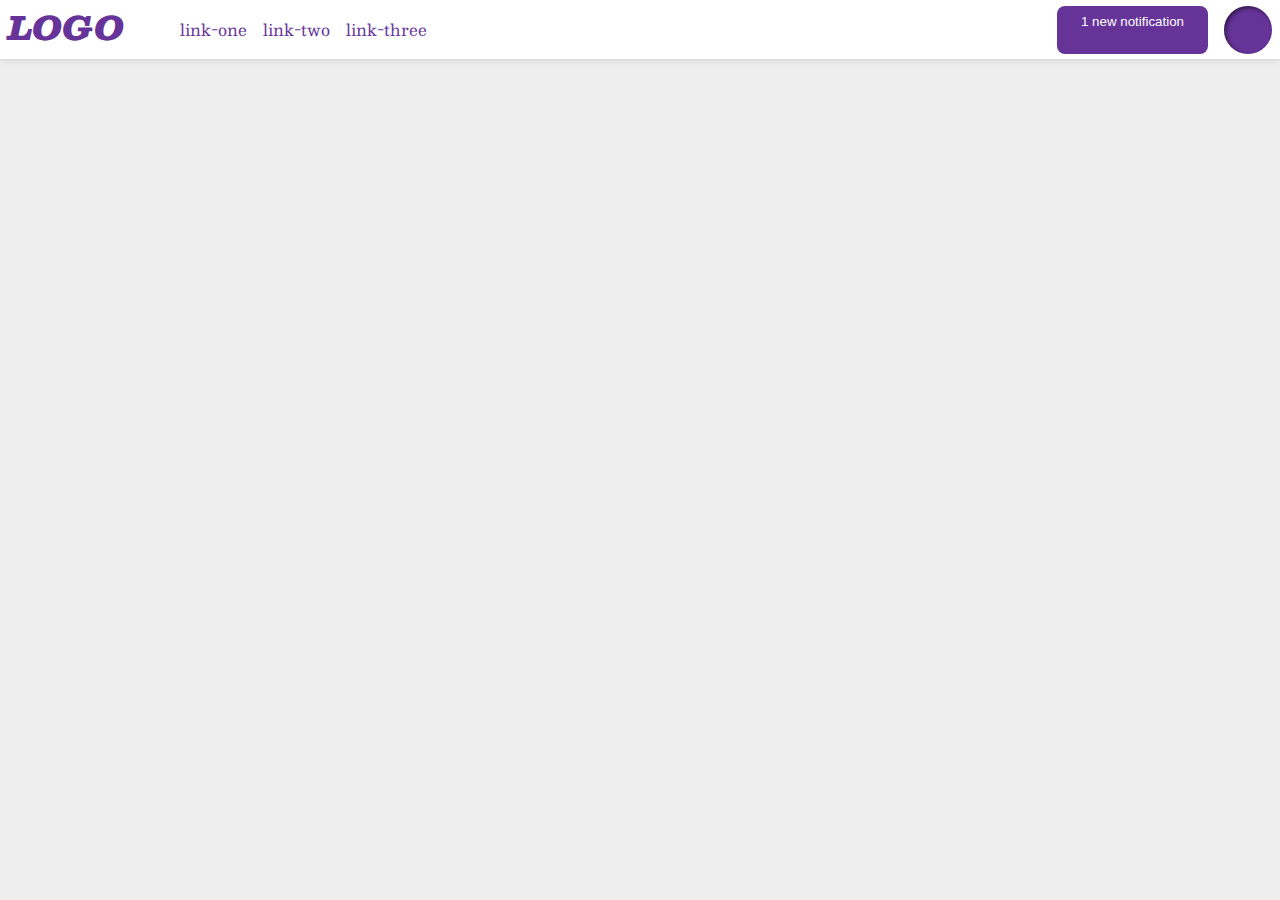
<file: flex/03-flex-header-2/index.html>
<!DOCTYPE html>
<html lang="en">
  <head>
    <meta charset="UTF-8">
    <meta http-equiv="X-UA-Compatible" content="IE=edge">
    <meta name="viewport" content="width=device-width, initial-scale=1.0">
    <title>Flex Header 2</title>
    <link rel="stylesheet" href="style.css">
  </head>
  <body>
    <div class="header">
      <div class="navigate">
      <div class="logo">
        LOGO
      </div>
      <ul class="links">
        <li><a href="google.com">link-one</a></li>
        <li><a href="google.com">link-two</a></li>
        <li><a href="google.com">link-three</a></li>
      </ul>
    </div>
    <div class="personal">
      <button class="notifications">
        1 new notification
      </button>
      <div class="profile-image"></div>
      </div>
      </div>
  </body>
</html>
</file>
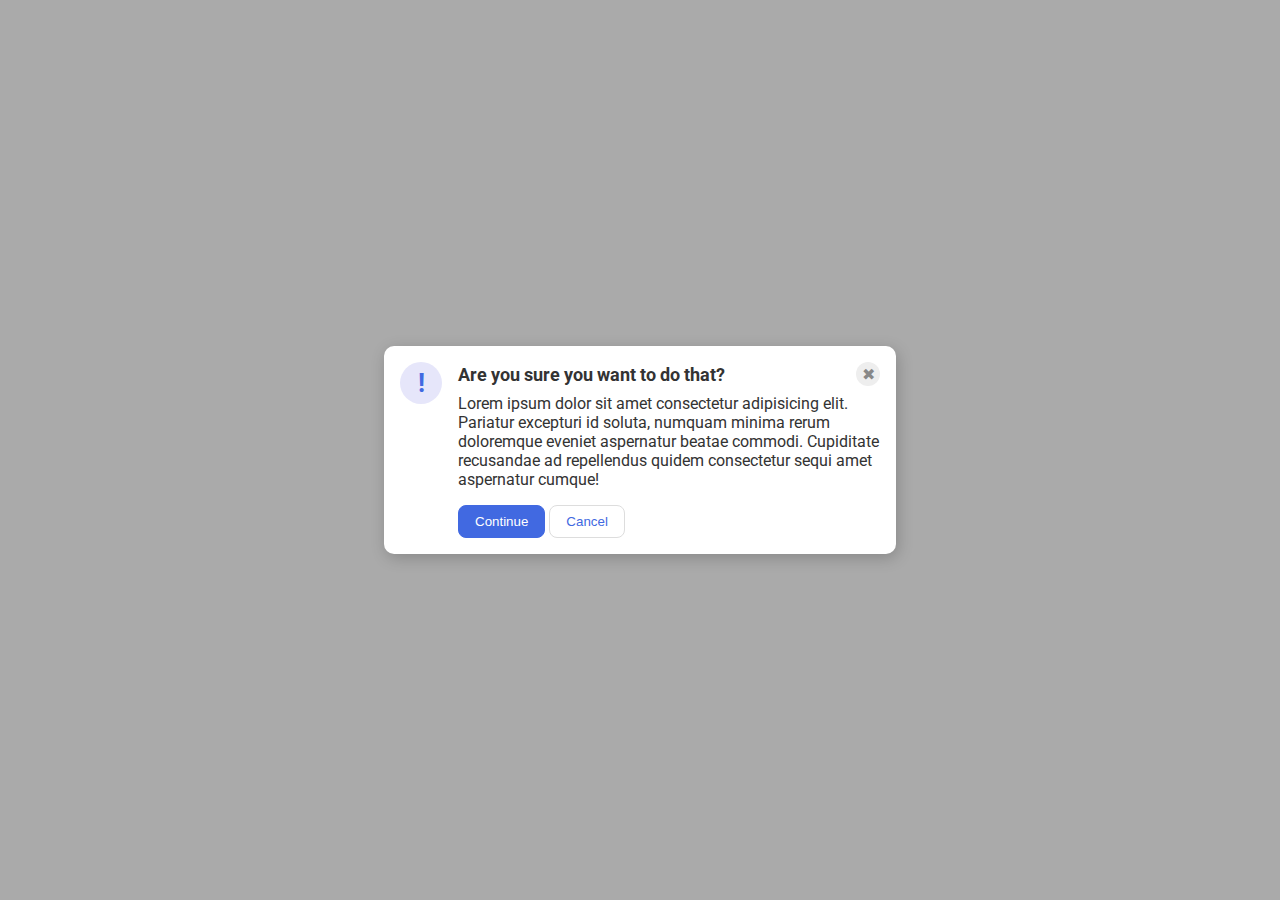
<file: flex/05-flex-modal/index.html>
<!DOCTYPE html>
<html lang="en">
  <head>
    <meta charset="UTF-8">
    <meta http-equiv="X-UA-Compatible" content="IE=edge">
    <meta name="viewport" content="width=device-width, initial-scale=1.0">
    <link rel="stylesheet" href="style.css">
    <title>Modal</title>
  </head>
  <body>
    <div class="modal">
      <div class="icon">!</div>
      <div class="alert">
        <div class="header">Are you sure you want to do that?
          <div class="close-button">✖</div>
        </div>
      <div class="text">Lorem ipsum dolor sit amet consectetur adipisicing elit. Pariatur excepturi id soluta, numquam minima rerum doloremque eveniet aspernatur beatae commodi. Cupiditate recusandae ad repellendus quidem consectetur sequi amet aspernatur cumque!</div>
      <button class="continue">Continue</button>
      <button class="cancel">Cancel</button>
    </div>
    </div>
  </body>
</html>
</file>
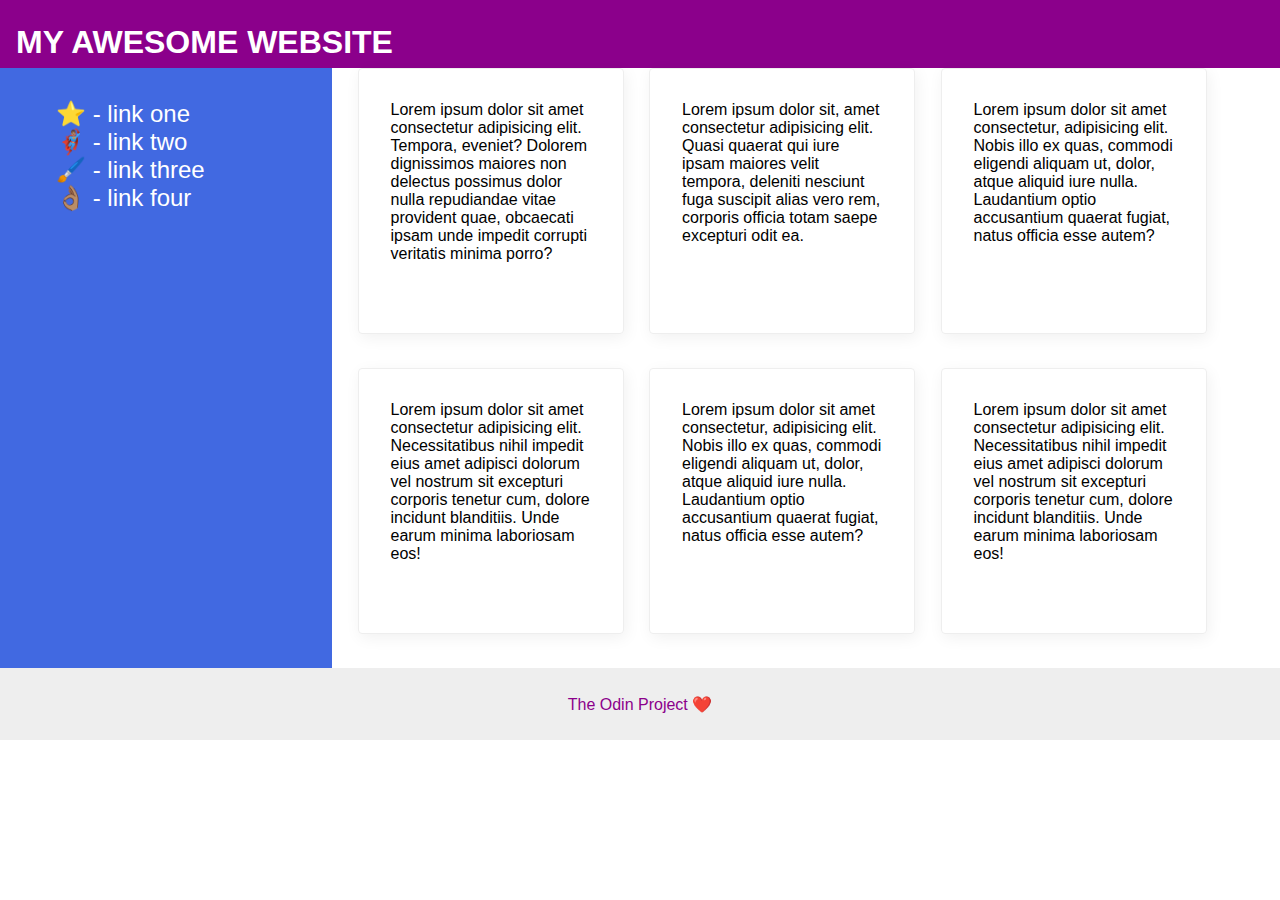
<file: flex/07-flex-layout-2/index.html>
<!DOCTYPE html>
<html lang="en">
  <head>
    <meta charset="UTF-8">
    <meta http-equiv="X-UA-Compatible" content="IE=edge">
    <meta name="viewport" content="width=device-width, initial-scale=1.0">
    <title>The Holy Grail</title>
    <link rel="stylesheet" href="style.css">
  </head>
  <body>
    <div class="header">
      MY AWESOME WEBSITE
    </div>

    <div class="information">
      <div class="sidebar">
        <ul>
          <li><a href="#">⭐ - link one</a></li>
          <li><a href="#">🦸🏽‍♂️ - link two</a></li>
          <li><a href="#">🖌️ - link three</a></li>
          <li><a href="#">👌🏽 - link four</a></li>
        </ul>
      </div> 
      
      <div class="deck">
        <div class="card">Lorem ipsum dolor sit amet consectetur adipisicing elit. Tempora, eveniet? Dolorem dignissimos maiores non delectus possimus dolor nulla repudiandae vitae provident quae, obcaecati ipsam unde impedit corrupti veritatis minima porro?</div>
        <div class="card">Lorem ipsum dolor sit, amet consectetur adipisicing elit. Quasi quaerat qui iure ipsam maiores velit tempora, deleniti nesciunt fuga suscipit alias vero rem, corporis officia totam saepe excepturi odit ea.</div>
        <div class="card">Lorem ipsum dolor sit amet consectetur, adipisicing elit. Nobis illo ex quas, commodi eligendi aliquam ut, dolor, atque aliquid iure nulla. Laudantium optio accusantium quaerat fugiat, natus officia esse autem?</div>
        <div class="card">Lorem ipsum dolor sit amet consectetur adipisicing elit. Necessitatibus nihil impedit eius amet adipisci dolorum vel nostrum sit excepturi corporis tenetur cum, dolore incidunt blanditiis. Unde earum minima laboriosam eos!</div>
        <div class="card">Lorem ipsum dolor sit amet consectetur, adipisicing elit. Nobis illo ex quas, commodi eligendi aliquam ut, dolor, atque aliquid iure nulla. Laudantium optio accusantium quaerat fugiat, natus officia esse autem?</div>
        <div class="card">Lorem ipsum dolor sit amet consectetur adipisicing elit. Necessitatibus nihil impedit eius amet adipisci dolorum vel nostrum sit excepturi corporis tenetur cum, dolore incidunt blanditiis. Unde earum minima laboriosam eos!</div>
      </div>
    </div>
      
    <div class="footer">
      The Odin Project ❤️
    </div>

    <!--The changes on yhis HTML were in fact my changes, so I did obtain the solution for this on my own-->

  </body>
</html>
</file>
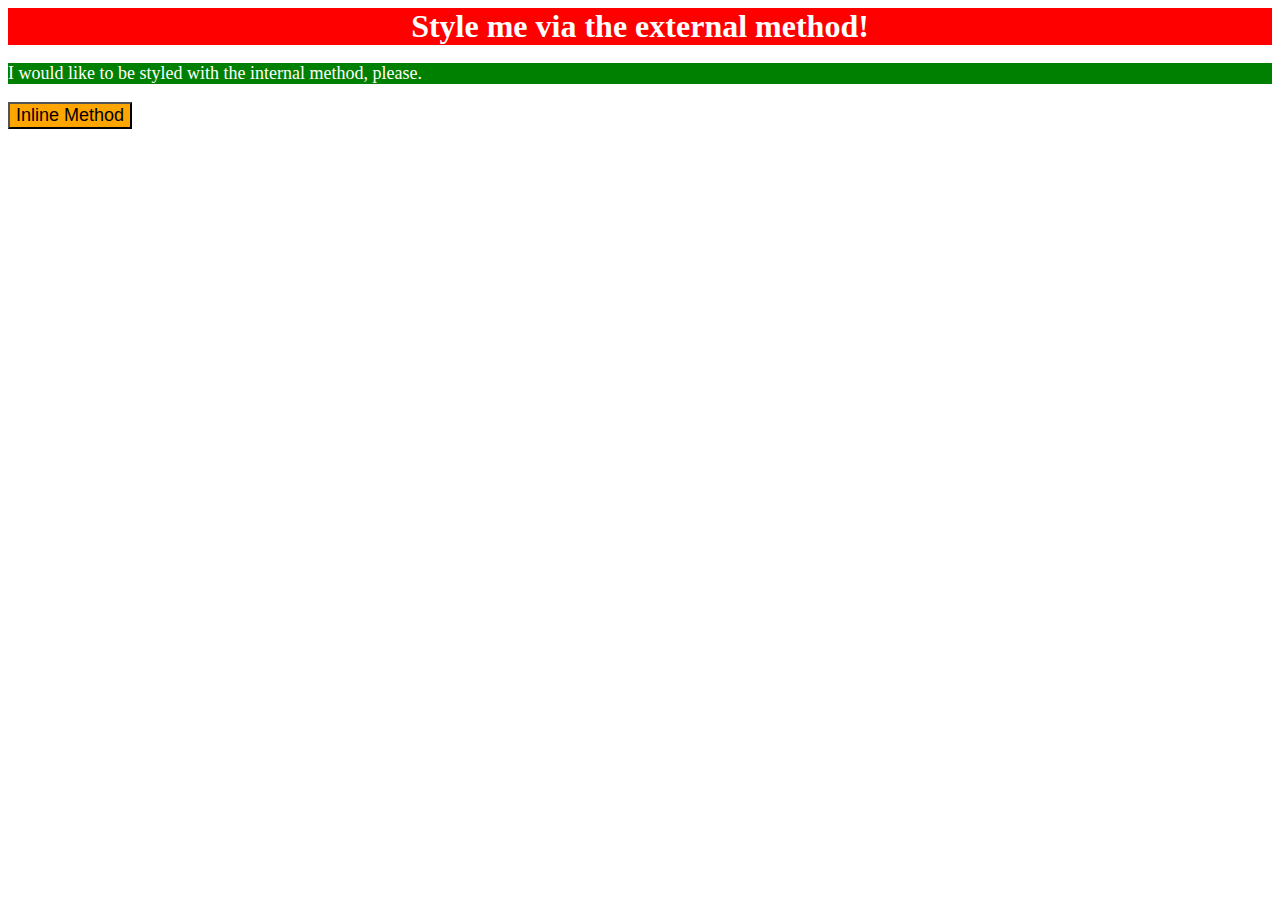
<file: foundations/01-css-methods/index.html>
<!DOCTYPE html>
<html lang="en">
  <head>
    <meta charset="UTF-8">
    <meta http-equiv="X-UA-Compatible" content="IE=edge">
    <meta name="viewport" content="width=device-width, initial-scale=1.0">
    <title>Methods for Adding CSS</title>
    <link rel="stylesheet" href="styles.css">

    <style>
      p {
        background-color:green;
        color:white;
        font-size: 18px; 
      }
    </style>
  </head>
  <body>
    <div>Style me via the external method!</div>
    <p>I would like to be styled with the internal method, please.</p>
    <button style="background-color:orange; font-size: 18px;">Inline Method</button>
  </body>
</html>
</file>
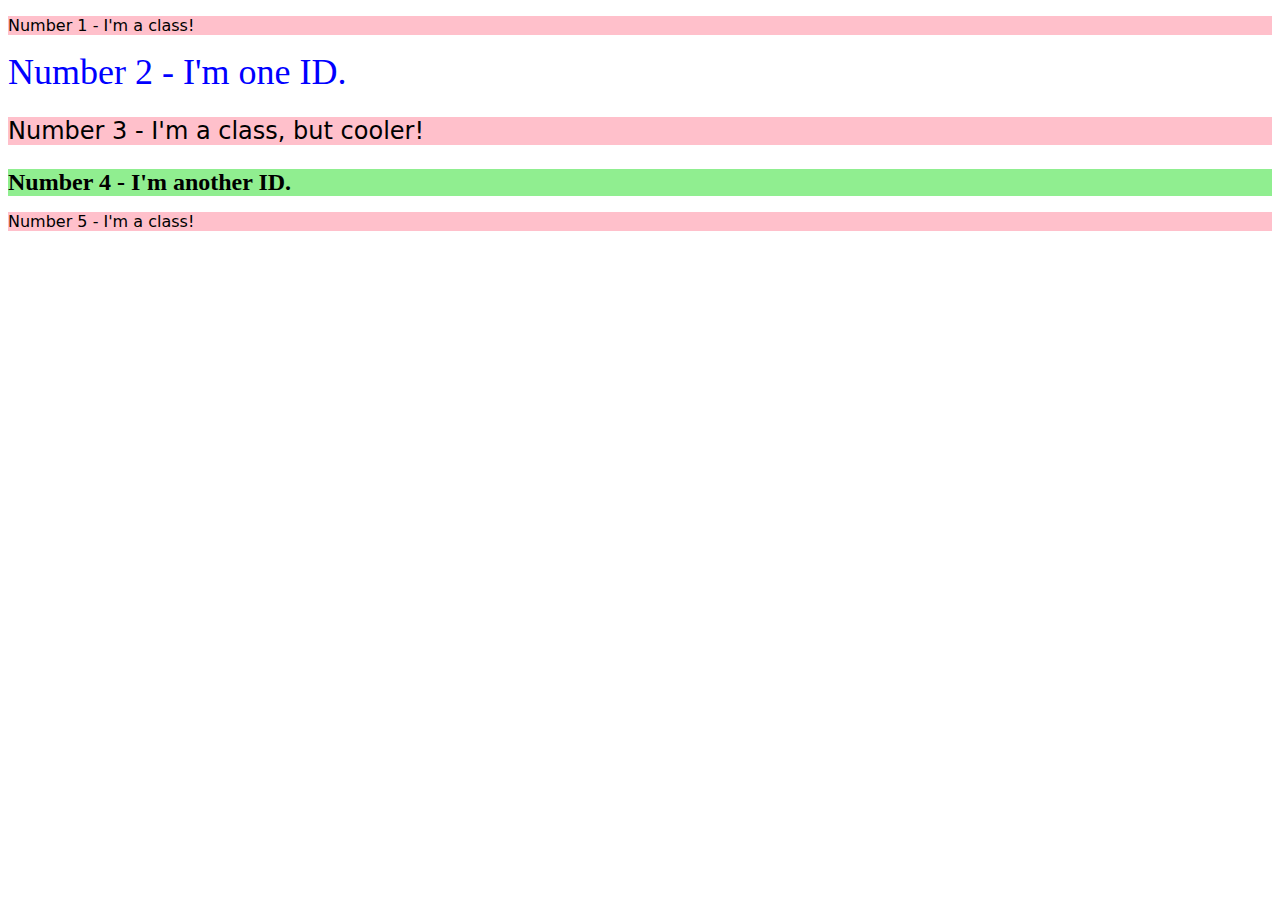
<file: foundations/02-class-id-selectors/index.html>
<!DOCTYPE html>
<html lang="en">
  <head>
    <meta charset="UTF-8">
    <meta http-equiv="X-UA-Compatible" content="IE=edge">
    <meta name="viewport" content="width=device-width, initial-scale=1.0">
    <title>Class and ID Selectors</title>
    <link rel="stylesheet" href="style.css">
  </head>
  <body>
    <p class="odd">Number 1 - I'm a class!</p>
    <div id="one">Number 2 - I'm one ID.</div>
    <p class="odd" id="cooler">Number 3 - I'm a class, but cooler!</p>
    <div id="another">Number 4 - I'm another ID.</div>
    <p class="odd">Number 5 - I'm a class!</p>
  </body>
</html>
</file>
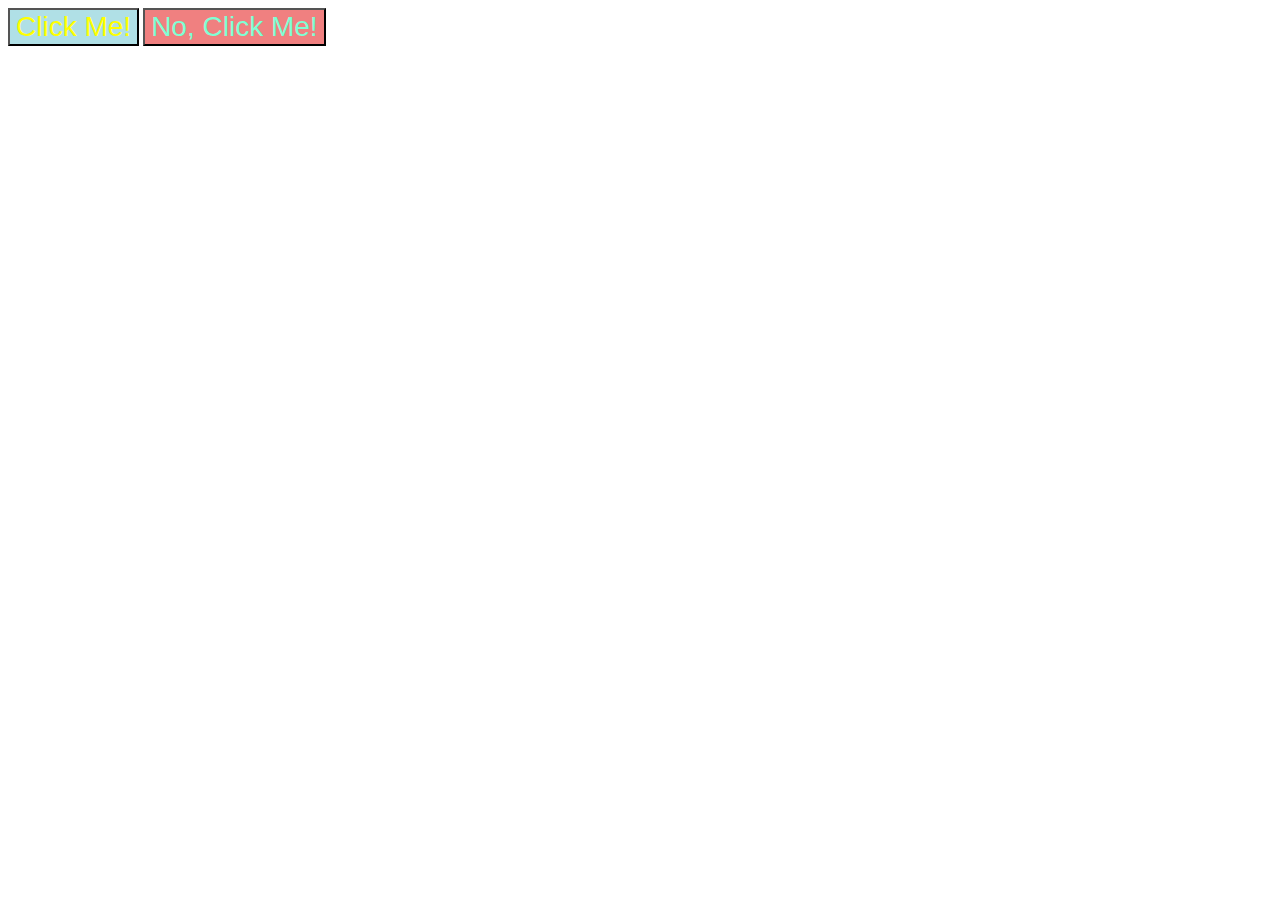
<file: foundations/03-grouping-selectors/index.html>
<!DOCTYPE html>
<html lang="en">
  <head>
    <meta charset="UTF-8">
    <meta http-equiv="X-UA-Compatible" content="IE=edge">
    <meta name="viewport" content="width=device-width, initial-scale=1.0">
    <title>Grouping Selectors</title>
    <link rel="stylesheet" href="style.css">
  </head>
  <body>
    <button class="grouping">Click Me!</button>
    <button class="selectors">No, Click Me!</button>
  </body>
</html>
</file>
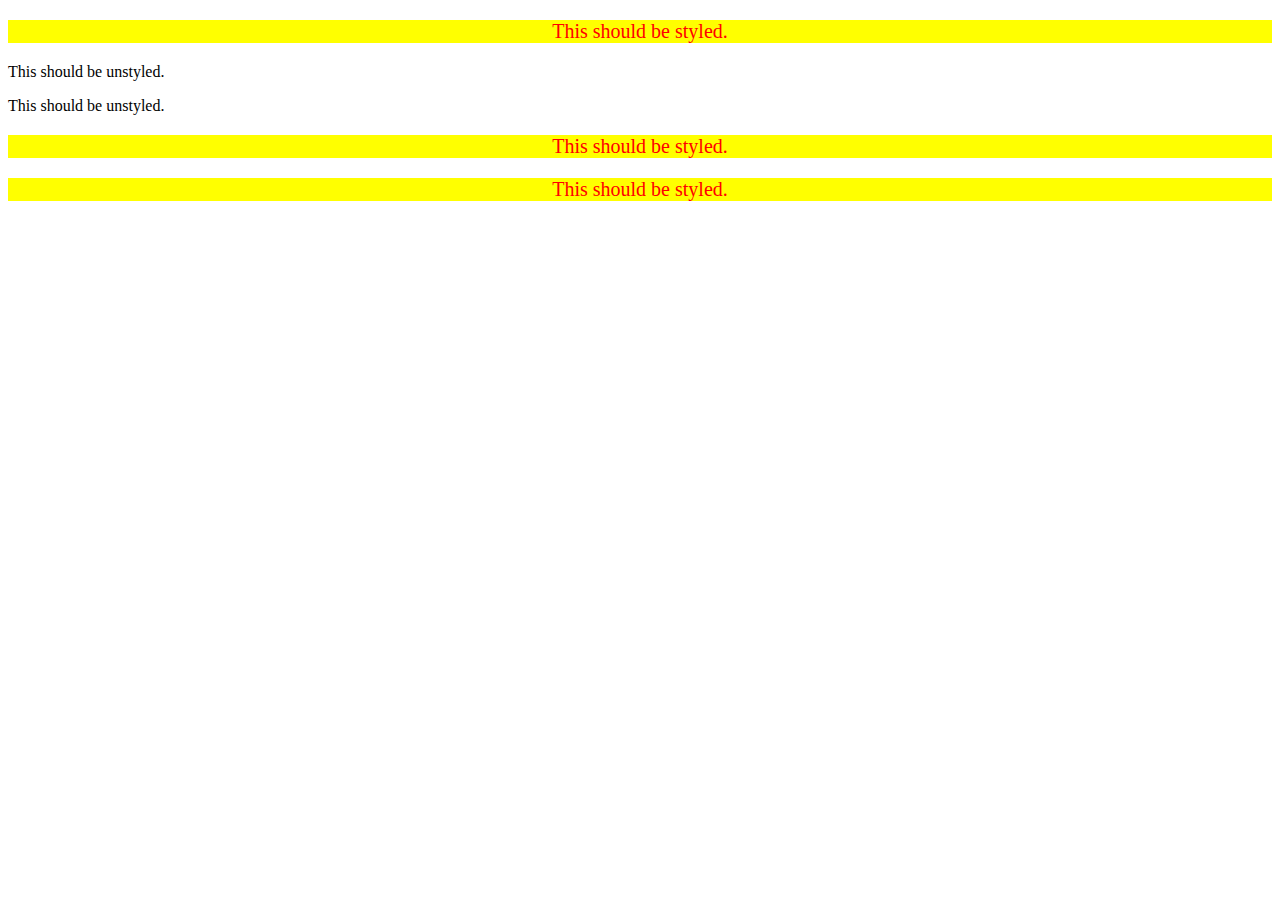
<file: foundations/05-descendant-combinator/index.html>
<!DOCTYPE html>
<html lang="en">
  <head>
    <meta charset="UTF-8">
    <meta http-equiv="X-UA-Compatible" content="IE=edge">
    <meta name="viewport" content="width=device-width, initial-scale=1.0">
    <title>Descendant Combinator</title>
    <link rel="stylesheet" href="style.css"> 
  </head>
  <body>
    <div class="container">
      <p class="text">This should be styled.</p>
    </div>
    <p class="text">This should be unstyled.</p>
    <p class="text">This should be unstyled.</p>
    <div class="container">
      <p class="text">This should be styled.</p>
      <p class="text">This should be styled.</p>
    </div>
  </body>
</html>
</file>
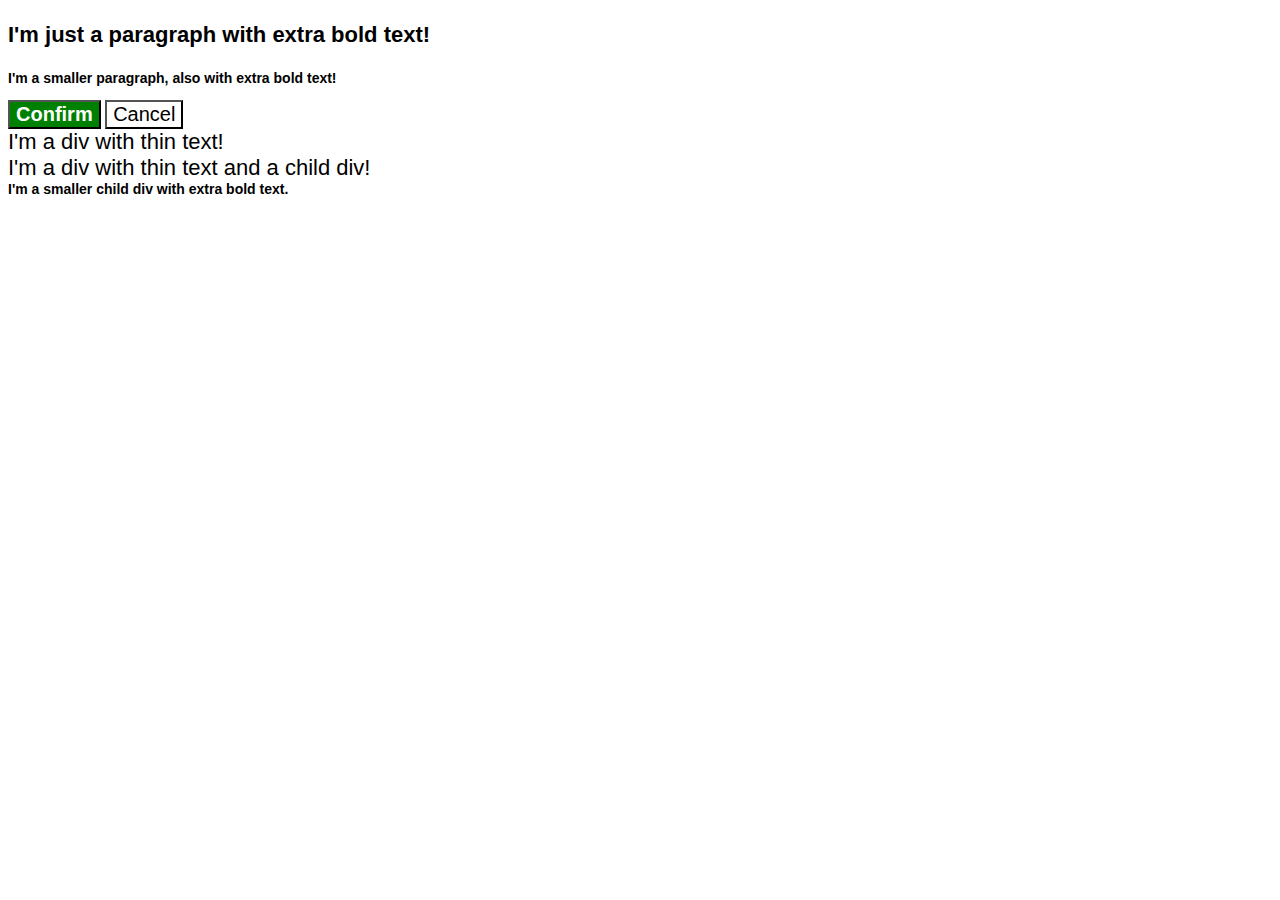
<file: foundations/06-cascade-fix/index.html>
<!DOCTYPE html>
<html lang="en">
  <head>
    <meta charset="UTF-8">
    <meta http-equiv="X-UA-Compatible" content="IE=edge">
    <meta name="viewport" content="width=device-width, initial-scale=1.0">
    <title>Fix the Cascade</title>
    <link rel="stylesheet" href="style.css">
  </head>
  <body>
    <p class="para">I'm just a paragraph with extra bold text!</p>
    <p class="para small-para">I'm a smaller paragraph, also with extra bold text!</p>

    <button id="confirm-button" class="button confirm">Confirm</button>
    <button id="cancel-button" class="button cancel">Cancel</button>

    <div class="text">I'm a div with thin text!</div>
    <div class="text">I'm a div with thin text and a child div!
      <div class="text child">I'm a smaller child div with extra bold text.</div> 
    </div>
  </body>
</html>
</file>
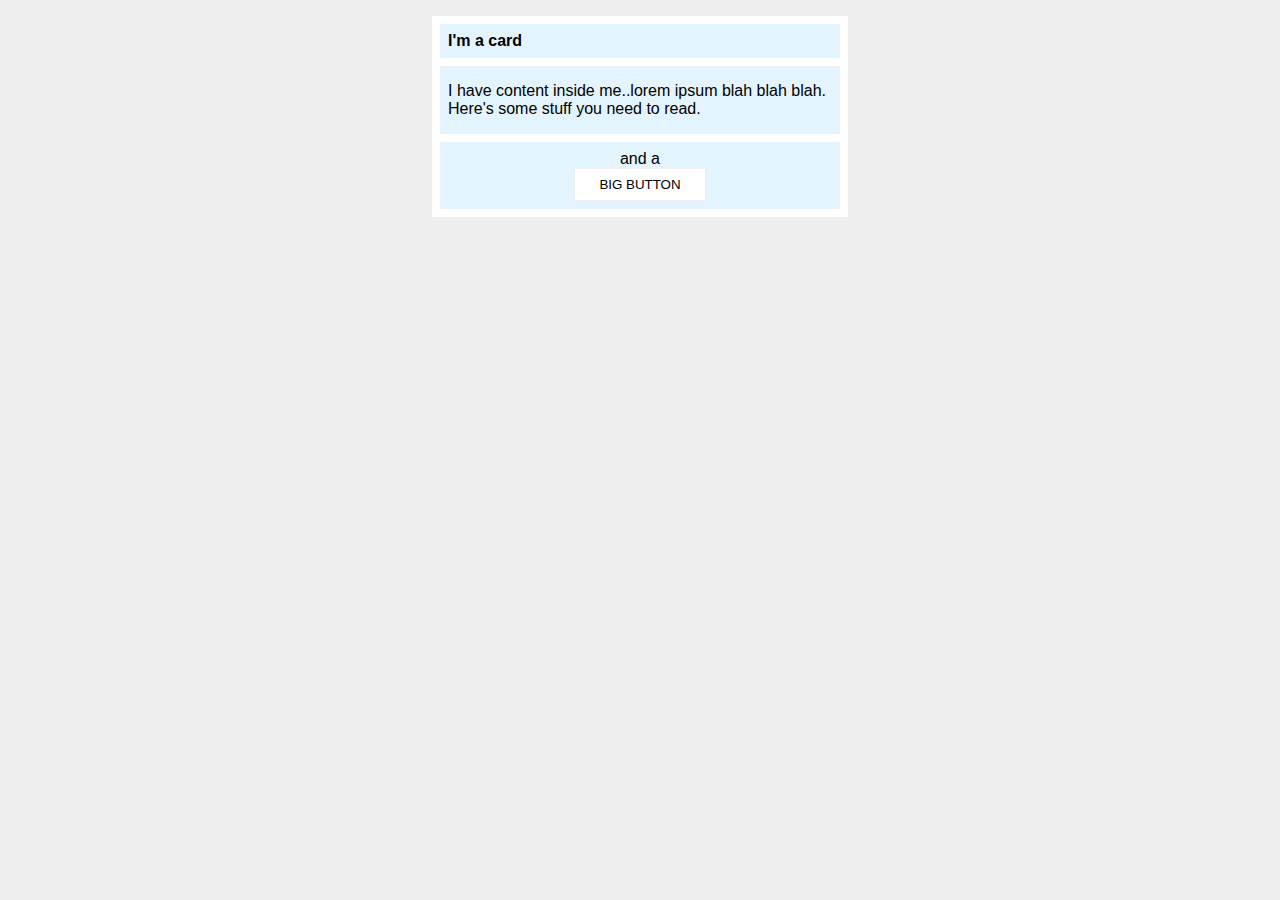
<file: margin-and-padding/02-margin-and-padding-2/index.html>
<!DOCTYPE html>
<html lang="en">
  <head>
    <meta charset="UTF-8">
    <meta http-equiv="X-UA-Compatible" content="IE=edge">
    <meta name="viewport" content="width=device-width, initial-scale=1.0">
    <title>Margin and Padding exercise 2</title>
    <link rel="stylesheet" href="style.css">
  </head>
  <body>
    <div class="card">
      <h1 class="title">I'm a card</h1>
      <div class="content">I have content inside me..lorem ipsum blah blah blah. Here's some stuff you need to read.</div>
      <div class="button-container">and a <button>BIG BUTTON</button></div>
    </div>
  </body>
</html>
</file>
<file: flex/03-flex-header-2/style.css>
/* this is some magical font-importing.  
you'll learn about it later. */
 /* Finished div class. */
@import url('https://fonts.googleapis.com/css2?family=Besley:ital,wght@0,400;1,900&display=swap');

body {
  margin: 0;
  background: #eee;
  font-family: Besley, serif;
} 

.header {
  background: white;
  border-bottom: 1px solid #ddd;
  box-shadow: 0 0 8px rgba(0,0,0,.1);
  display: flex;
  justify-content: space-between;
  align-items: center;
}

.navigate {
  display: flex;
}

.profile-image {
  background: rebeccapurple;
  box-shadow: inset 2px 2px 4px rgba(0,0,0,.5);
  border-radius: 50%;
  width: 48px;
  height: 48px;
  display:flex;
}

.logo {
  color: rebeccapurple;
  font-size: 32px;
  font-weight: 900;
  font-style: italic;
}

.navigate {
  display: flex;
  gap: 16px;
  margin-left: 8px;
}


button {
  border: none;
  border-radius: 8px;
  background: rebeccapurple;
  color: white;
  padding: 8px 24px;
  display: flex;
}

.personal {
  display: flex;
  gap: 16px;
  margin-right: 8px;
}

a {
  /* this removes the line under our links */
  text-decoration: none;
  color: rebeccapurple;
}

ul {
  list-style-type: none;
  display: flex;
  gap: 16px;
}
</file>
<file: flex/05-flex-modal/style.css>
@import url('https://fonts.googleapis.com/css2?family=Roboto:wght@400;700&display=swap');

html, body {
  height: 100%;
}

body {
  font-family: Roboto, sans-serif;
  margin: 0;
  background: #aaa;
  color: #333;
  /* I'll give you this one for free lol */
  display: flex;
  align-items: center;
  justify-content: center;
} 

.modal {
  background: white;
  width: 480px;
  border-radius: 10px;
  box-shadow: 2px 4px 16px rgba(0,0,0,.2);
  display: flex;
  gap: 16px;
  padding: 16px;
}

.icon {
  color: royalblue;
  font-size: 26px;
  font-weight: 700;
  background: lavender;
  width: 42px;
  height: 42px;
  border-radius: 50%;
  display: flex;
  align-items: center;
  justify-content: center;
  flex-shrink: 0;
}

.header {
  display: flex;
  align-items: center;
  justify-content: space-between;
  font-size: 18px;
  font-weight: 700;
  margin-bottom: 8px;

}

.close-button {
  background: #eee;
  border-radius: 50%;
  color: #888;
  font-weight: 400;
  font-size: 16px;
  height: 24px;
  width: 24px;
  display: flex;
  align-items: center;
  justify-content: center;
}

button {
  padding: 8px 16px;
  border-radius: 8px;
}

button.continue {
  background: royalblue;
  border: 1px solid royalblue;
  color: white;
}

button.cancel {
  background: white;
  border: 1px solid #ddd;
  color: royalblue;
}

.text {
  margin-bottom: 16px;
}
</file>
<file: flex/07-flex-layout-2/style.css>
body {
  font-family: -apple-system, BlinkMacSystemFont, 'Segoe UI', Roboto, Oxygen, Ubuntu, Cantarell, 'Open Sans', 'Helvetica Neue', sans-serif;
  margin: 0;
  min-height: 100vh;
  display: flex;
  flex-direction: column;
}

/*My answer was different from the class solution but I got something similar*/

.header {
  display: flex;
  height: 52px;
  background: darkmagenta;
  font-size: 32px;
  font-weight: 900;
  color: white;
  padding-top: 16px;
  padding-left: 16px;
  align-items: center;
}

.information {
  display: flex;
}

ul {
  list-style: none;
}

a {
  color: white;
  text-decoration: none;
  font-size: 24px;
}

.footer {
  height: 72px;
  background: #eee;
  color: darkmagenta;
  text-align: center;
  display: flex;
  align-items: center;
  justify-content: center;
}

.sidebar {
  width: 300px;
  background: royalblue;
  padding: 16px;
  flex-shrink: 0;
}

.deck {
  width: 900px;
  height: 600px;
  display: flex;
  flex-direction: row;
  justify-content: space-evenly;
  flex-wrap: wrap;
}
.card {
  border: 1px solid #eee;
  box-shadow: 2px 4px 16px rgba(0,0,0,.06);
  border-radius: 4px;
  padding: 32px;
  height: 200px;
  width: 200px;
}
</file>
<file: foundations/01-css-methods/styles.css>
div {
    background-color: red;
    color: white;
    font-size: 32px;
    text-align:center;
    font-weight: bold;
}
</file>
<file: foundations/02-class-id-selectors/style.css>
.odd {
    background-color: #FFC0CB;
    font-family:Verdana, "DejaVu Sans", sans-serif;
}

#cooler {
    font-size: 24px;
}

#one {
    color: #0000ff;
    font-size: 36px;
}

#another {
    background-color:#90ee90;
    font-weight: bold;
    font-size: 24px;
}
</file>
<file: foundations/03-grouping-selectors/style.css>
.grouping,
.selectors {
    font-size: 28px;
    font-family: Helvetica, "Times New Roman", sans-serif;
}

.grouping {
    background-color:powderblue;
    color:yellow;
}

.selectors {
    background-color:lightcoral;
    color:aquamarine;
}
</file>
<file: foundations/05-descendant-combinator/style.css>
.container .text{
    background-color:#ffff00;
    color: red;
    font-size: 20px;
    text-align: center;
}

/* Below are some other possible descendant combinators:

div p
div .text
.container p

*/
</file>
<file: foundations/06-cascade-fix/style.css>
body{
  font-family:Arial, Helvetica, sans-serif
}

.para,
.small-para {
  color: hsl(0, 0%, 0%); 
  font-weight: 800;
}

.para {
  font-size: 22px;
}

.small-para {
  font-size: 14px;
  font-weight: 800;
}

.button {
  background-color: rgb(255, 255, 255);
  color: rgb(0, 0, 0);
  font-size: 20px;
}

.confirm {
  background: green;
  color: white;
  font-weight: bold;
} 

.text {
  color: rgb(0, 0, 0);
  font-size: 22px;
  font-weight: 100;
}

.child {
  color: rgb(0, 0, 0);
  font-weight: 800;
  font-size: 14px;
}
</file>
<file: margin-and-padding/02-margin-and-padding-2/style.css>
body {
  background: #eee;
  font-family: sans-serif;
}

.card {
  width: 400px;
  background: #fff;
  margin: 16px auto;
  padding: 8px;
}

.title {
  background: #e3f4ff;
  font-size: 16px;
  padding: 8px;
  margin-top: 0;
  margin-bottom: 8px;
}

.content {
  background: #e3f4ff;
  padding-top: 16px;
  padding-right: 8px;
  padding-left: 8px;
  padding-bottom: 16px;
}

.button-container {
  background: #e3f4ff;
  margin-top: 8px;
  padding: 8px;
  text-align: center;
}

button {
  background: white;
  border: 1px solid #eee;
  display:block;
  margin: auto;
  padding: 8px 24px 8px 24px;
}
</file>
